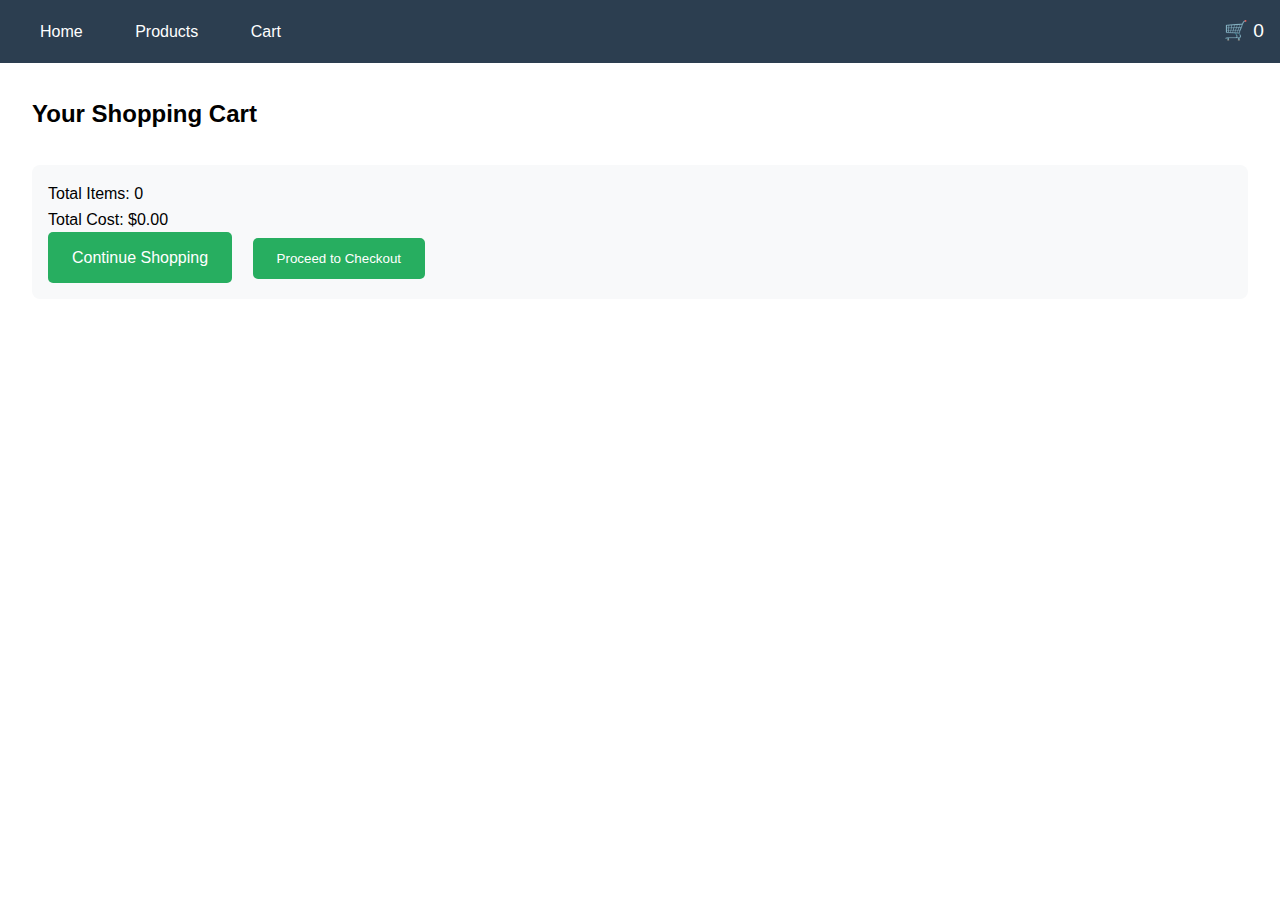
<file: cart.html>
<!DOCTYPE html>
<html lang="en">
<head>
    <meta charset="UTF-8">
    <meta name="viewport" content="width=device-width, initial-scale=1.0">
    <title>Paradise Nursery - Cart</title>
    <link rel="stylesheet" href="styles.css">
</head>
<body>
    <header>
        <nav>
            <a href="index.html">Home</a>
            <a href="products.html">Products</a>
            <a href="cart.html">Cart</a>
        </nav>
        <div class="cart-icon">
            🛒 <span id="cart-count">0</span>
        </div>
    </header>

    <main>
        <h2>Your Shopping Cart</h2>
        <div id="cart-items"></div>
        <div class="cart-summary">
            <p>Total Items: <span id="total-items">0</span></p>
            <p>Total Cost: $<span id="total-cost">0.00</span></p>
            <div class="cart-actions">
                <a href="products.html" class="button">Continue Shopping</a>
                <button class="checkout-button">Proceed to Checkout</button>
            </div>
        </div>
    </main>

    <script src="cart.js"></script>
    <script src="cart-page.js"></script>
</body>
</html>
</file>
<file: styles.css>
/* Base Styles */
* {
    box-sizing: border-box;
    margin: 0;
    padding: 0;
}

body {
    font-family: 'Arial', sans-serif;
    line-height: 1.6;
}

header {
    background: #2c3e50;
    color: white;
    padding: 1rem;
    display: flex;
    justify-content: space-between;
    align-items: center;
}

nav a {
    color: white;
    text-decoration: none;
    margin: 0 1rem;
    padding: 0.5rem;
}

nav a:hover {
    background-color: #34495e;
    border-radius: 4px;
}

.cart-icon {
    font-size: 1.2rem;
    cursor: pointer;
}

/* Landing Page */
.landing {
    background: linear-gradient(rgba(0, 0, 0, 0.5), rgba(0, 0, 0, 0.5)),
                url('images/background.jpg') center/cover;
    height: 100vh;
    display: flex;
    align-items: center;
    justify-content: center;
    text-align: center;
    color: white;
}

.landing-content {
    padding: 2rem;
    max-width: 800px;
}

.landing-content h1 {
    font-size: 3rem;
    margin-bottom: 1rem;
}

.landing-content p {
    font-size: 1.2rem;
    margin-bottom: 2rem;
}

.button {
    display: inline-block;
    padding: 0.8rem 1.5rem;
    background-color: #27ae60;
    color: white;
    text-decoration: none;
    border-radius: 5px;
    transition: background-color 0.3s;
}

.button:hover {
    background-color: #219a52;
}

/* Products Page */
main {
    padding: 2rem;
}

#categories {
    margin-top: 2rem;
}

.category {
    margin-bottom: 3rem;
}

.products-grid {
    display: grid;
    grid-template-columns: repeat(auto-fill, minmax(250px, 1fr));
    gap: 2rem;
    margin-top: 1rem;
}

.product-card {
    border: 1px solid #ddd;
    border-radius: 8px;
    padding: 1rem;
    text-align: center;
    transition: transform 0.3s;
}

.product-card:hover {
    transform: translateY(-5px);
}

.product-card img {
    width: 100%;
    height: 200px;
    object-fit: cover;
    border-radius: 4px;
    margin-bottom: 1rem;
}

.add-to-cart {
    background-color: #2980b9;
    color: white;
    border: none;
    padding: 0.5rem 1rem;
    border-radius: 4px;
    cursor: pointer;
    margin-top: 1rem;
}

.add-to-cart:hover {
    background-color: #2471a3;
}

/* Cart Page */
.cart-item {
    display: flex;
    gap: 1.5rem;
    padding: 1rem;
    border-bottom: 1px solid #ddd;
    align-items: center;
}

.cart-item img {
    width: 100px;
    height: 100px;
    object-fit: cover;
    border-radius: 4px;
}

.quantity-controls {
    display: flex;
    align-items: center;
    gap: 0.5rem;
    margin: 0.5rem 0;
}

.quantity-controls button {
    padding: 0.25rem 0.5rem;
    cursor: pointer;
}

.delete-btn {
    background-color: #e74c3c;
    color: white;
    border: none;
    padding: 0.3rem 0.6rem;
    border-radius: 3px;
    margin-left: 1rem;
}

.cart-summary {
    margin-top: 2rem;
    padding: 1rem;
    background-color: #f8f9fa;
    border-radius: 8px;
}

.checkout-button {
    background-color: #27ae60;
    color: white;
    border: none;
    padding: 0.8rem 1.5rem;
    border-radius: 5px;
    cursor: pointer;
    margin-left: 1rem;
  }
</file>
